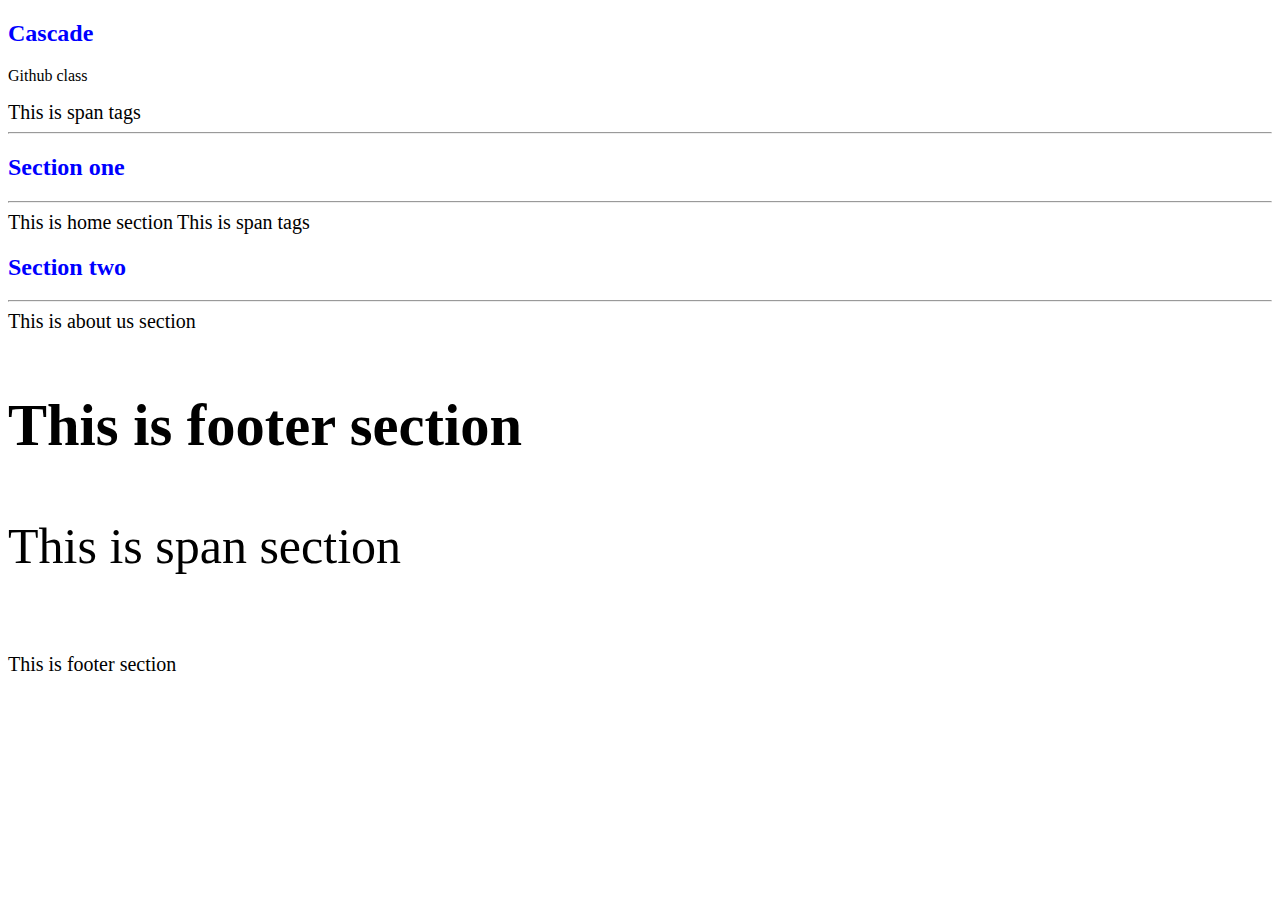
<file: index.html>
<!DOCTYPE html>
<html lang="en">
<head>
    <meta charset="UTF-8">
    <meta http-equiv="X-UA-Compatible" content="IE=edge">
    <meta name="viewport" content="width=device-width, initial-scale=1.0">
    <link rel="stylesheet" href="style.css">
    <title>CSS Class#02</title>
</head>
<body>
    <h2>Cascade</h2>
    <p>Github class</p>
    <span>This is span tags</span>
    <hr />
    <div class="home-section">
        <h2>Section one</h2>
        <hr />
        <span>This is home section</span>
        <span>This is span tags</span>
    </div>
    <div class="about-section">
        <h2>Section two</h2>
        <hr />
        <span>This is about us section</span>
    </div>
    <div class="span">
        <h3>This is footer section</h3>
        <p>This is span section</p>
        <span>This is footer section</span>
    </div>
</body>
</html>
</file>
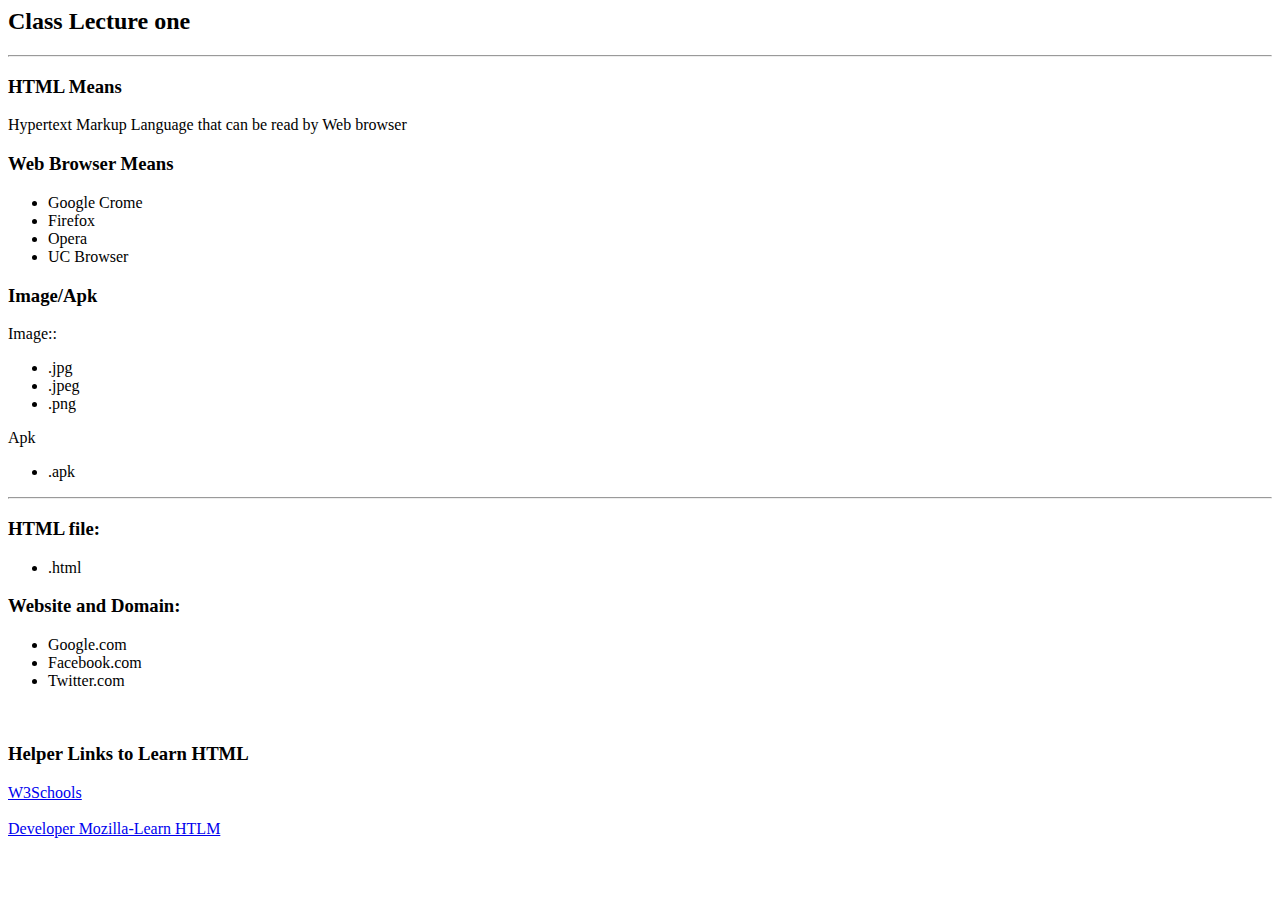
<file: Class-01/index.html>
<!Doctyle html>
<html>
	<head>
		<title>Class || one</title>
	</head>
	
	<body>
		<h2>Class Lecture one</h2>
		<hr>
		<h3>HTML Means</h3>
		<p>Hypertext Markup Language that can be read by Web browser</p>
		<h3>Web Browser Means</h3>
		<p>
			<ul>
				<li>Google Crome</li>
				<li>Firefox</li>
				<li>Opera </li>
				<li>UC Browser</li>
			</ul>
		</p>
		<h3>Image/Apk</h3>
		<p>Image::</p>
			<ul>
				<li>.jpg</li>
				<li>.jpeg</li>
				<li>.png</li>
			</ul>
		<p>Apk</p>
			<ul>
				<li>.apk</li>
			</ul>
			<hr>
		<h3>HTML file:</h3>
			<ul>
				<li>.html</li>
			</ul>
		
		<h3>Website and Domain:</h3>
			<ul>
				<li>Google.com</li>
				<li>Facebook.com</li>
				<li>Twitter.com</li>
			</ul>
		<br>
		<h3>Helper Links to Learn HTML</h3>
		<p>
		<a href="https://www.w3schools.com/">W3Schools</a> <br><br>
		<a href="https://developer.mozilla.org/en-US/docs/Web/HTML">Developer Mozilla-Learn HTLM</a>
		
		</p>
	</body>
</html>
</file>
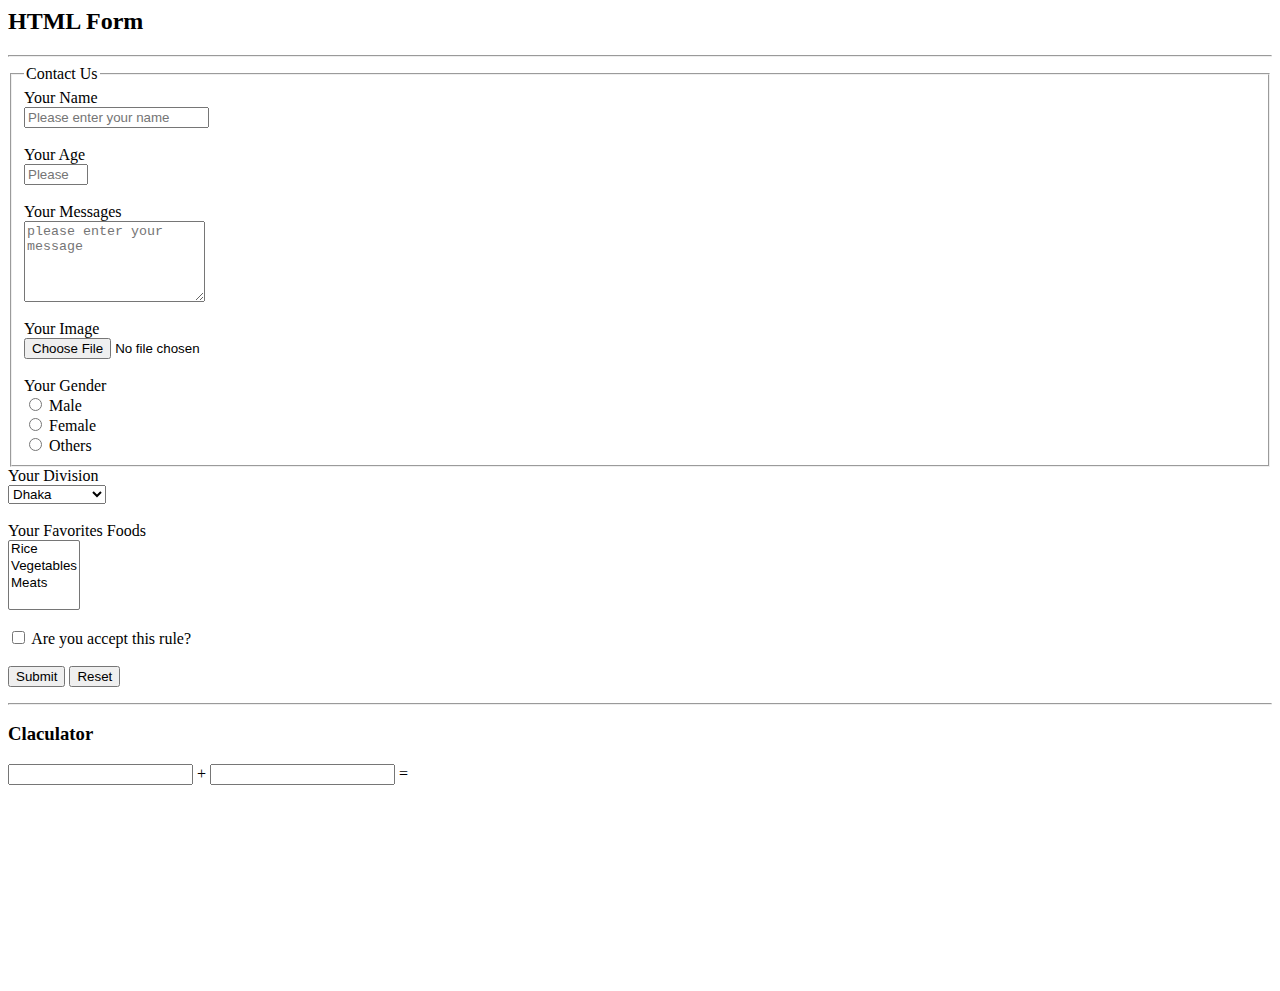
<file: class-08/index.html>
<!doctyle html>
<html lang='en'>
<head>
	<meta charset='UTF-8">
	<meta name='viewport' >
	<title>Class || Eight</title>
</head>
	<body>
		<h2>HTML Form</h2>
		<hr>
		<form action="test.html" target="_blank" enctype=""multipart/form-data>
			<fieldset>
				<legend>Contact Us</legend>
				<label for="name">Your Name</label> <br>
				<input type="text" id="name" placeholder="Please enter your name" minlength="5" maxlength= "10" required/>
				<br><br>
			
				<label for="age">Your Age</label> <br>
				<input type="number" id="age" placeholder="Please enter your age" min= "0" max= "150" required />
				<br><br>
			
			<label for="description">Your Messages</label> <br>
			<textarea id="description" rows="5" cols="20" placeholder="please enter your message" required></textarea>
			<br><br>
			
			<label for="img">Your Image</label> <br>
			<input id="img" type="file" placeholder="Please enter your name"  />
			<br> <br>
			
			<label for="">Your Gender</label> <br>
			<input type="radio" name="gender" id="male" />
			<label for="male">Male</>
			<br> 
			<input type="radio" name="gender" id="female" />
			<label for="female">Female</>
			<br> 
			<input type="radio" name="gender" id="others" />
			<label for="others">Others</>
			<br> 
			</fieldset>
			
			<label for="">Your Division</label> <br>
				<select name="city">
					<option value="dhaka">Dhaka</option>
					<option value="rangpur">Rangpur</option>
					<option value="barisal">Barisal</option>
					<option value="mymensingh">Mymensingh</option>
					<option value="chattogram">Chattogram</option>
					<option value="khulna">Khulna</option>
					<option value="sylhet">Sylhet</option>
					<option value="rajshahi">Rajshahi</option>
				</select>
			<br><br>
			
			<label for="">Your Favorites Foods</label> <br>
				<select name="foods" multiple>
					<option value="rice">Rice</option>
					<option value="vegetables">Vegetables</option>
					<option value="meats">Meats</option>
					
				</select>
			<br><br>
			
			<input id="acept_tarms" type="checkbox" />
			<label for="acept_tarms">Are you accept this rule?</label>
			<br><br>
			<button type="submit">Submit</button>
			<button type="reset">Reset</button>
		</form>
		
		<!--
		
		<hr>
		<p> For using form tag firstly use:- label, input[ type, placeholder,]
			<pre>
				Form:
				Form, Action, input-text,input-file,input-textarea, 
				input-checkbox, input-radio,input-select, input-multiselect
				label, button, submit, reset, legend, fieldset, action
				script tag:
				script,src, type, make a calculation and print in a div
			
			</pre>
		</p> -->
		<hr>
		<h3> Claculator </h3>
		<input type="number" id="number1" /> +
		<input type="number" id="number2" />
		<span> = </span>
		<script>
			//alert("welcome to java");
			var number1	= document.getElementById('number1').value;
			var number2	= document.getElementById('number2').value;
			alert(number1+number2);
			//alert("document.getElementById('name').value;");
		</script>
	</body>
	<br><br><br><br><br><br><br><br><br><br><br><br>
</html>
</file>
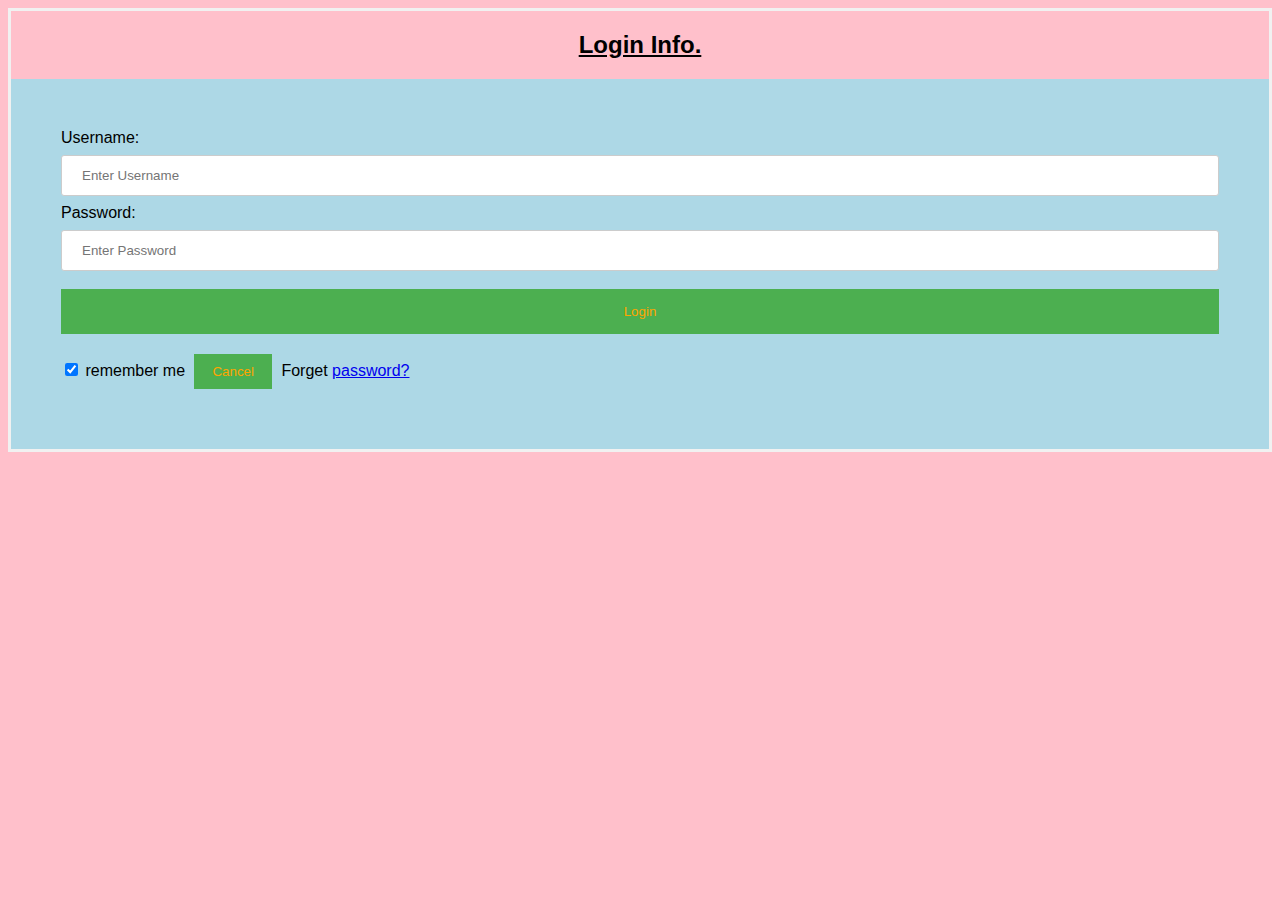
<file: form/form.html>
<!DOCTYPE html>
<html lang="en">
<head>
	<meta charset="UTF-8">
	<meta name="viewport" content="width=device-width, initial-scale=1.0">
	<title>Document</title>
	<link rel="stylesheet" href="style.css">
</head>
<body>
	<form action="">
		<center><u><h2>Login Info.</h2></u></center>

		<div class="container">
			<label for="username">Username:</label>
			<input type="text" name="username" placeholder="Enter Username" id="username" required />

			<label for="password">Password:</label>
			<input type="password" name="password" placeholder="Enter Password" required />

			<button type="submit">Login</button>
			<input type="checkbox" checked="checked" /> remember me
			<button type="button" class="cancelbtn">Cancel</button>
			Forget <a href="#">password? </a>
		</div>
	</form>
	
</body>
</html>
</file>
<file: style.css>
h2{
    color: brown;
}
h2{
    color: blue;
}
span{
    font-size: 50px;
}
span{
    font-size: 20px;
}
.span{
    font-size: 50px;
}
</file>
<file: form/style.css>
body{
	font-family: arial, Calibri, sans-serif;
	background-color: pink;
}
form{
	border: 3px solid #f1f1f1;
}
input[type=text], input[type=password]{
	width: 100%;
	padding: 12px 20px;
	margin: 8px 0;
	display: inline-block;
	border: 1px solid #ccc;
	box-sizing: border-box;
	border-radius: 3px;
}
.container{
	padding: 50px;
	background-color: lightblue;
}
button{
	background-color: #4CAF50;
	width: 100%;
	color: orange;
	padding: 15px;
	margin: 10px 0px;
	border: none;
	cursor: pointer;
}
button:hover{
	opacity: 0.7;
}
.cancelbtn{
	width: auto;
	padding: 10px 18px;
	margin: 10px 5px;
}
</file>
